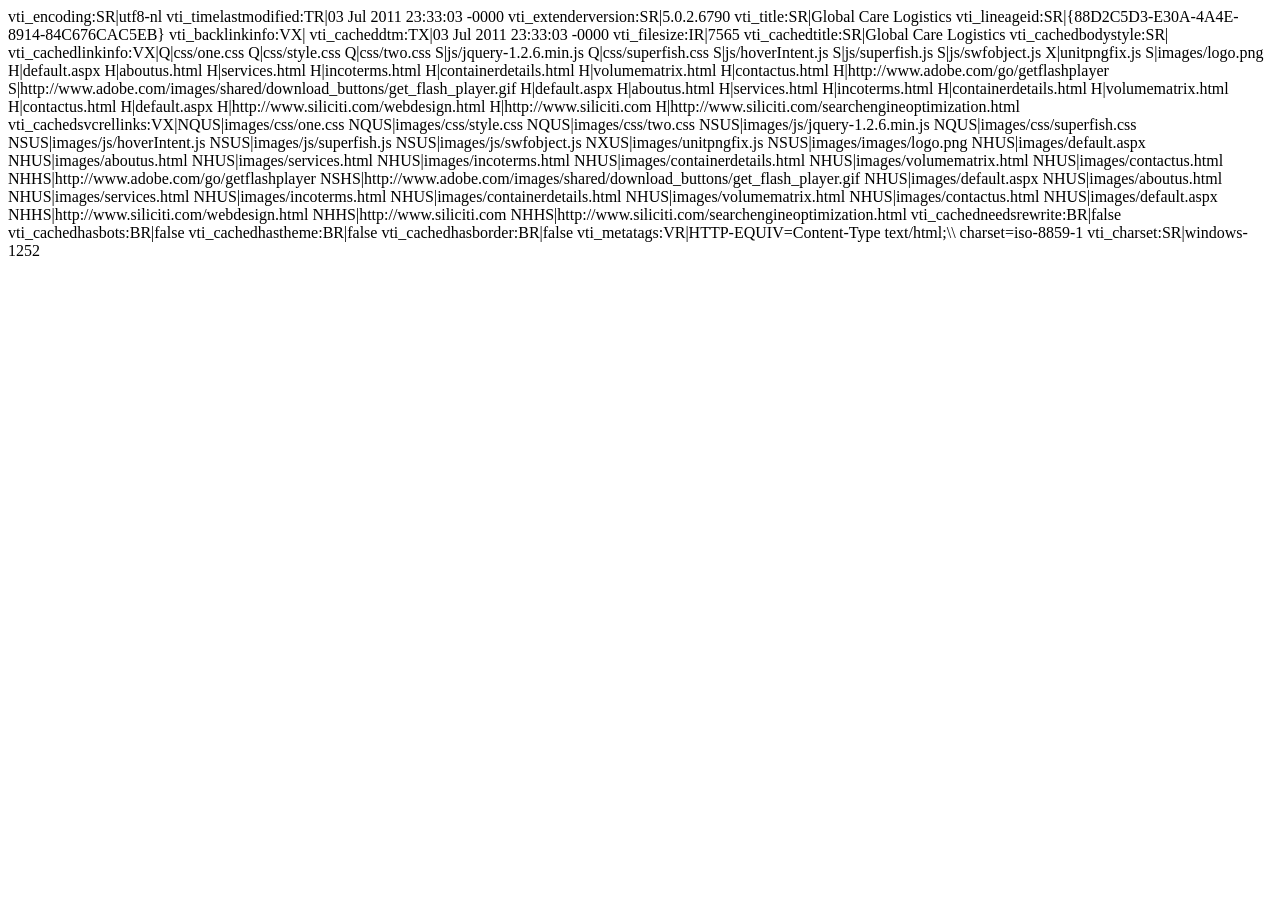
<file: _vti_cnf/index.html>
vti_encoding:SR|utf8-nl
vti_timelastmodified:TR|03 Jul 2011 23:33:03 -0000
vti_extenderversion:SR|5.0.2.6790
vti_title:SR|Global Care Logistics
vti_lineageid:SR|{88D2C5D3-E30A-4A4E-8914-84C676CAC5EB}
vti_backlinkinfo:VX|
vti_cacheddtm:TX|03 Jul 2011 23:33:03 -0000
vti_filesize:IR|7565
vti_cachedtitle:SR|Global Care Logistics
vti_cachedbodystyle:SR|<body>
vti_cachedlinkinfo:VX|Q|css/one.css Q|css/style.css Q|css/two.css S|js/jquery-1.2.6.min.js Q|css/superfish.css S|js/hoverIntent.js S|js/superfish.js S|js/swfobject.js X|unitpngfix.js S|images/logo.png H|default.aspx H|aboutus.html H|services.html H|incoterms.html H|containerdetails.html H|volumematrix.html H|contactus.html H|http://www.adobe.com/go/getflashplayer S|http://www.adobe.com/images/shared/download_buttons/get_flash_player.gif H|default.aspx H|aboutus.html H|services.html H|incoterms.html H|containerdetails.html H|volumematrix.html H|contactus.html H|default.aspx H|http://www.siliciti.com/webdesign.html H|http://www.siliciti.com H|http://www.siliciti.com/searchengineoptimization.html
vti_cachedsvcrellinks:VX|NQUS|images/css/one.css NQUS|images/css/style.css NQUS|images/css/two.css NSUS|images/js/jquery-1.2.6.min.js NQUS|images/css/superfish.css NSUS|images/js/hoverIntent.js NSUS|images/js/superfish.js NSUS|images/js/swfobject.js NXUS|images/unitpngfix.js NSUS|images/images/logo.png NHUS|images/default.aspx NHUS|images/aboutus.html NHUS|images/services.html NHUS|images/incoterms.html NHUS|images/containerdetails.html NHUS|images/volumematrix.html NHUS|images/contactus.html NHHS|http://www.adobe.com/go/getflashplayer NSHS|http://www.adobe.com/images/shared/download_buttons/get_flash_player.gif NHUS|images/default.aspx NHUS|images/aboutus.html NHUS|images/services.html NHUS|images/incoterms.html NHUS|images/containerdetails.html NHUS|images/volumematrix.html NHUS|images/contactus.html NHUS|images/default.aspx NHHS|http://www.siliciti.com/webdesign.html NHHS|http://www.siliciti.com NHHS|http://www.siliciti.com/searchengineoptimization.html
vti_cachedneedsrewrite:BR|false
vti_cachedhasbots:BR|false
vti_cachedhastheme:BR|false
vti_cachedhasborder:BR|false
vti_metatags:VR|HTTP-EQUIV=Content-Type text/html;\\ charset=iso-8859-1
vti_charset:SR|windows-1252
</file>
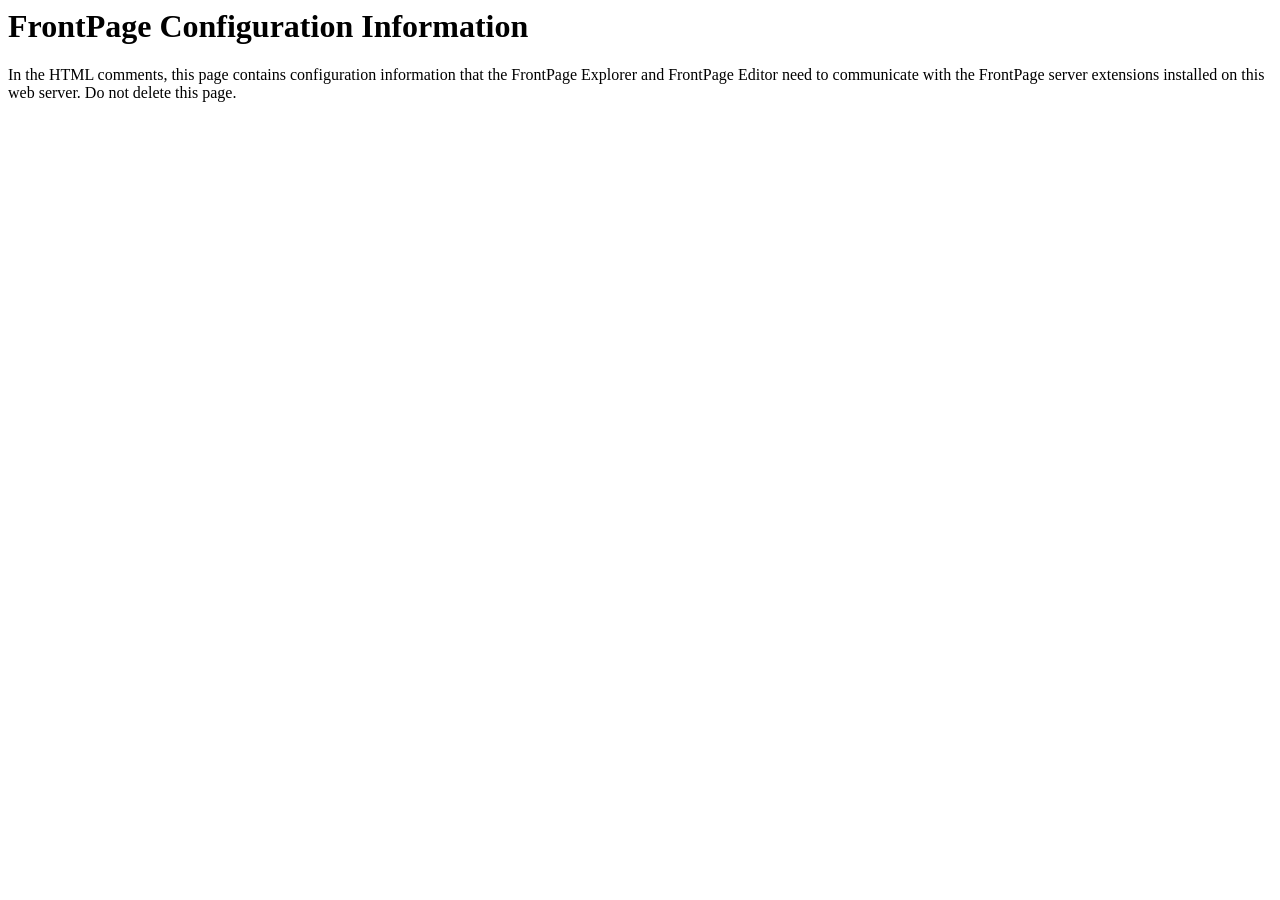
<file: _vti_inf.html>
<html>

<head>
<meta http-equiv="Content-Type"
content="text/html; charset=iso-8859-1">
<title> FrontPage Configuration Information </title>
</head>

<body>
<!-- _vti_inf.html version 0.100>
<!-- 
	This file contains important information used by the FrontPage client
	(the FrontPage Explorer and FrontPage Editor) to communicate with the
	FrontPage server extensions installed on this web server.

	The values below are automatically set by FrontPage at installation.  Normally, you do not need to modify these values, but in case
	you do, the parameters are as follows:

	'FPShtmlScriptUrl', 'FPAuthorScriptUrl', and 'FPAdminScriptUrl' specify
	the relative urls for the scripts that FrontPage uses for remote
	authoring.  These values should not be changed.

	'FPVersion' identifies the version of the FrontPage Server Extensions
	installed, and should not be changed.
--><!-- FrontPage Configuration Information
    FPVersion="5.0.2.6790"
    FPShtmlScriptUrl="_vti_bin/shtml.dll/_vti_rpc"
    FPAuthorScriptUrl="_vti_bin/_vti_aut/author.dll"
    FPAdminScriptUrl="_vti_bin/_vti_adm/admin.dll"
    TPScriptUrl="_vti_bin/owssvr.dll"
-->
<p><!--webbot bot="PurpleText"
preview="This page is placed into the root directory of your FrontPage web when FrontPage is installed.  It contains information used by the FrontPage client to communicate with the FrontPage server extensions installed on this web server.  You should not delete this file."
--></p>

<h1>FrontPage Configuration Information </h1>

<p>In the HTML comments, this page contains configuration
information that the FrontPage Explorer and FrontPage Editor need to
communicate with the FrontPage server extensions installed on
this web server. Do not delete this page.</p>
</body>
</html>
</file>
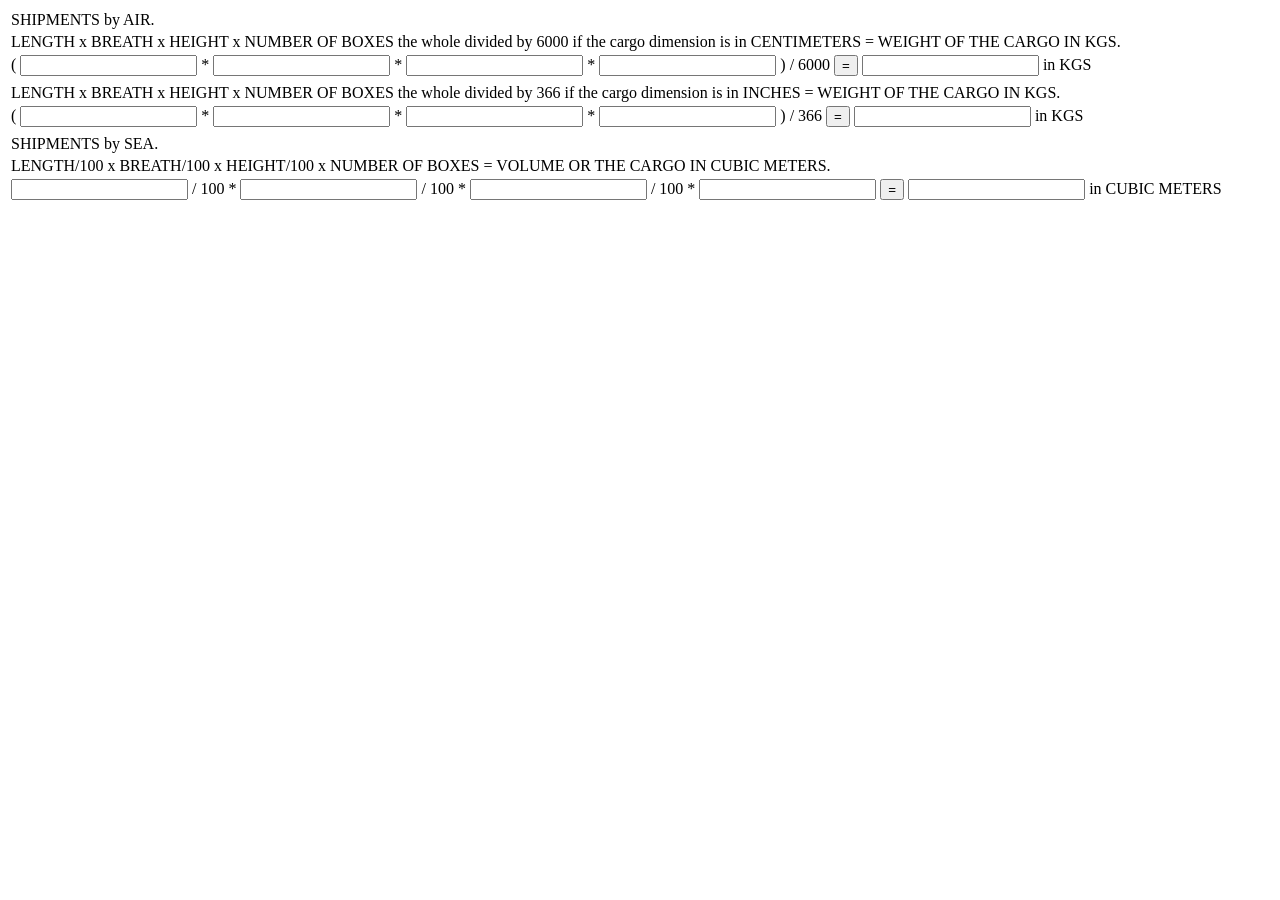
<file: calculate.html>
<!DOCTYPE html PUBLIC "-//W3C//DTD XHTML 1.0 Transitional//EN" "http://www.w3.org/TR/xhtml1/DTD/xhtml1-transitional.dtd">
<html xmlns="http://www.w3.org/1999/xhtml" >
<head>
    <title>Untitled Page</title>
    <script language="javascript" type="text/javascript">
    //check for valid integer number
     
    function validprice(name)
    {
        var state = true;
        var ch;
        var i;
        for(i=0;i<name.length;i++)
        {
            ch = name.charAt(i);
            if((ch>="0" && ch<="9") || (ch == "."))
	            continue;
            else return false;
        }
        return true;
    }
    
    
    function calculate1()
    {
        var length,breath,height,cnt,result;
        
        length = document.getElementById("txt_len1").value;
        breath = document.getElementById("txt_brth1").value;
        height = document.getElementById("txt_height1").value;
        cnt = document.getElementById("txt_noofbox1").value;
        
        if(!validprice(length))
        {alert("Please Enter valid length");
         document.getElementById("txt_len1").select();return false;}
         
         if(!validprice(breath))
        {alert("Please Enter valid breath");
         document.getElementById("txt_brth1").select();return false;}
         
         if(!validprice(height))
        {alert("Please Enter valid height");
         document.getElementById("txt_height1").select();return false;}
         
         if(!validprice(cnt))
        {alert("Please Enter valid No of Boxes");
         document.getElementById("txt_noofbox1").select();return false;}
        
        result = parseFloat(parseFloat(length) * parseFloat(breath) * parseFloat(height) * parseFloat(cnt))/6000;
        
        //alert(result);
        document.getElementById("txt_res1").value=result;
    }
    
    function calculate2()
    {
        var length,breath,height,cnt,result;
        length = document.getElementById("txt_len2").value;
        breath = document.getElementById("txt_brth2").value;
        height = document.getElementById("txt_height2").value;
        cnt = document.getElementById("txt_noofbox2").value;
        
        if(!validprice(length))
        {alert("Please Enter valid length");
         document.getElementById("txt_len2").select();return false;}
         
         if(!validprice(breath))
        {alert("Please Enter valid breath");
         document.getElementById("txt_brth2").select();return false;}
         
         if(!validprice(height))
        {alert("Please Enter valid height");
         document.getElementById("txt_height2").select();return false;}
         
         if(!validprice(cnt))
        {alert("Please Enter valid No of Boxes");
         document.getElementById("txt_noofbox2").select();return false;}
        
        result = parseFloat(parseFloat(length) * parseFloat(breath) * parseFloat(height) * parseFloat(cnt))/366;
        
        //alert(result);
        document.getElementById("txt_res2").value=result;
    }
    
    function calculate3()
    {
        var length,breath,height,cnt,result;
        length = parseFloat(document.getElementById("txt_len3").value)/100;
        breath = parseFloat(document.getElementById("txt_brth3").value)/100;
        height = parseFloat(document.getElementById("txt_height3").value)/100;
        cnt = document.getElementById("txt_noofbox3").value;
        
        if(!validprice(length))
        {alert("Please Enter valid length");
         document.getElementById("txt_len3").select();return false;}
         
         if(!validprice(breath))
        {alert("Please Enter valid breath");
         document.getElementById("txt_brth3").select();return false;}
         
         if(!validprice(height))
        {alert("Please Enter valid height");
         document.getElementById("txt_height3").select();return false;}
         
         if(!validprice(cnt))
        {alert("Please Enter valid No of Boxes");
         document.getElementById("txt_noofbox3").select();return false;}
         
        result = parseFloat(parseFloat(length) * parseFloat(breath) * parseFloat(height) * parseFloat(cnt));
        
        //alert(result);
        document.getElementById("txt_res3").value=result;
    }
</script>    
</head>
<body>
<div>

<table width="100%">
<tr><td>SHIPMENTS by AIR.</td></tr>
<tr><td>
LENGTH x BREATH x HEIGHT x NUMBER OF BOXES the whole divided by
6000 if the cargo dimension is in CENTIMETERS = WEIGHT OF THE CARGO IN
KGS.
</td></tr>
<tr><td>
    (
    <input id="txt_len1" type="text" />
    *
    <input id="txt_brth1" type="text" />
    *
    <input id="txt_height1" type="text" />
    *
    <input id="txt_noofbox1" type="text" />
    ) / 6000 <input id="submit1" type="button" value="=" onclick="calculate1();" />
    <input id="txt_res1" type="text" />
    in KGS</td></tr>
    <tr>
        <td>
        </td>
    </tr>
<tr><td>
LENGTH x BREATH x HEIGHT x NUMBER OF BOXES the whole divided by 366
if the cargo dimension is in INCHES = WEIGHT OF THE CARGO IN KGS.
</td></tr>
<tr><td>
    (
    <input id="txt_len2" type="text" />
    *
    <input id="txt_brth2" type="text" />
    *
    <input id="txt_height2" type="text" />
    *
    <input id="txt_noofbox2" type="text" />
    ) / 366 <input type="button" value="=" name="submit" onclick="calculate2();" />
    <input id="txt_res2" type="text" />
    in KGS</td></tr>
    <tr>
        <td>
        </td>
    </tr>
<tr><td>
SHIPMENTS by SEA.
</td></tr>
<tr><td>
LENGTH/100 x BREATH/100 x HEIGHT/100 x NUMBER OF BOXES =
VOLUME OR THE CARGO IN CUBIC METERS.
</td></tr>
<tr>
<td>
<input id="txt_len3" type="text" /> / 100
*
<input id="txt_brth3" type="text" /> / 100
*
<input id="txt_height3" type="text" /> / 100
*
<input id="txt_noofbox3" type="text" /> <input type="button" value="=" name="submit" onclick="calculate3();" /> 
<input id="txt_res3" type="text" /> in CUBIC METERS
</td>
</tr>
</table>
</div>
</body>
</html>
</file>
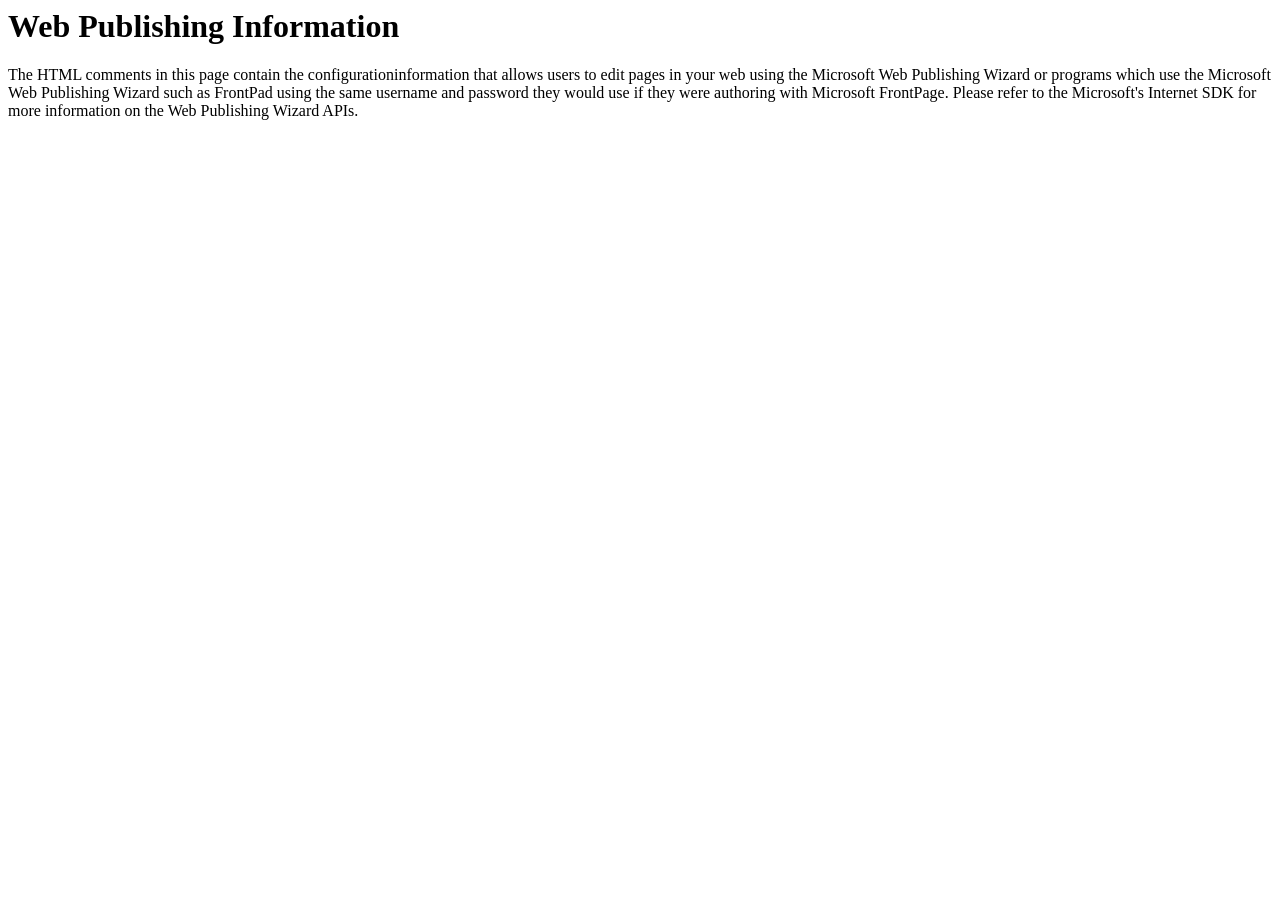
<file: postinfo.html>
<html>

<head>
<meta http-equiv="Content-Type"
content="text/html; charset=iso-8859-1">
<title> Web Posting Information </title>
</head>

<body>
<!-- postinfo.html version 0.100>
<!-- 
	This file allows users to post files to their web with the Web Publishing Wizard or FrontPad, using the same username and password they would
	use if they were authoring with the FrontPage Explorer and Editor.

	The values below are automatically set by FrontPage at installation
	time.  Normally, you do not need to modify these values, but in case
	you do, the parameters are as follows:

	'BaseURL' is the URL for your web server.
	
	'DefaultPage' is the name of the default (home) page name 
	for your web.

	'XferType' specifies that the FrontPage server extensions have been
	installed on this web.  This value should not be changed.

	'FPShtmlScriptUrl', 'FPAuthorScriptUrl', and 'FPAdminScriptUrl' specify
	the relative urls for the scripts that FrontPage uses for remote
	authoring.  These values should not be changed.

	'version' identifies the version of the format of this file, and
	should not be changed.
--><!-- WebPost 
    version="0.100"
    BaseUrl="http://gcl.siliciti.ind"
    XferType="FrontPage"
    DefaultPage="default.aspx"
    FPShtmlScriptUrl="_vti_bin/shtml.dll/_vti_rpc"
    FPAuthorScriptUrl="_vti_bin/_vti_aut/author.dll"
    FPAdminScriptUrl="_vti_bin/_vti_adm/admin.dll"
-->
<p><!--webbot bot="PurpleText"
preview="This page is created in the root directory of your FrontPage web when FrontPage is installed.  It contains information that allows users to edit pages in your web using the Microsoft Web Publishing Wizard or programs which use the Microsoft Web Publishing Wizard such as FrontPad using the same username and password they would use if they were authoring with Microsoft FrontPage. If you do not want to allow users to edit files on this web using tools other than Microsoft FrontPage, you can delete this file."
--></p>

<h1>Web Publishing Information </h1>

<p>The HTML comments in this page contain the configurationinformation
that allows users to edit pages in your web using the Microsoft
Web Publishing Wizard or programs which use the Microsoft Web
Publishing Wizard such as FrontPad using the same username and
password they would use if they were authoring with Microsoft
FrontPage. Please refer to the Microsoft's Internet SDK for more
information on the Web Publishing Wizard APIs. </p>
</body>
</html>
</file>
